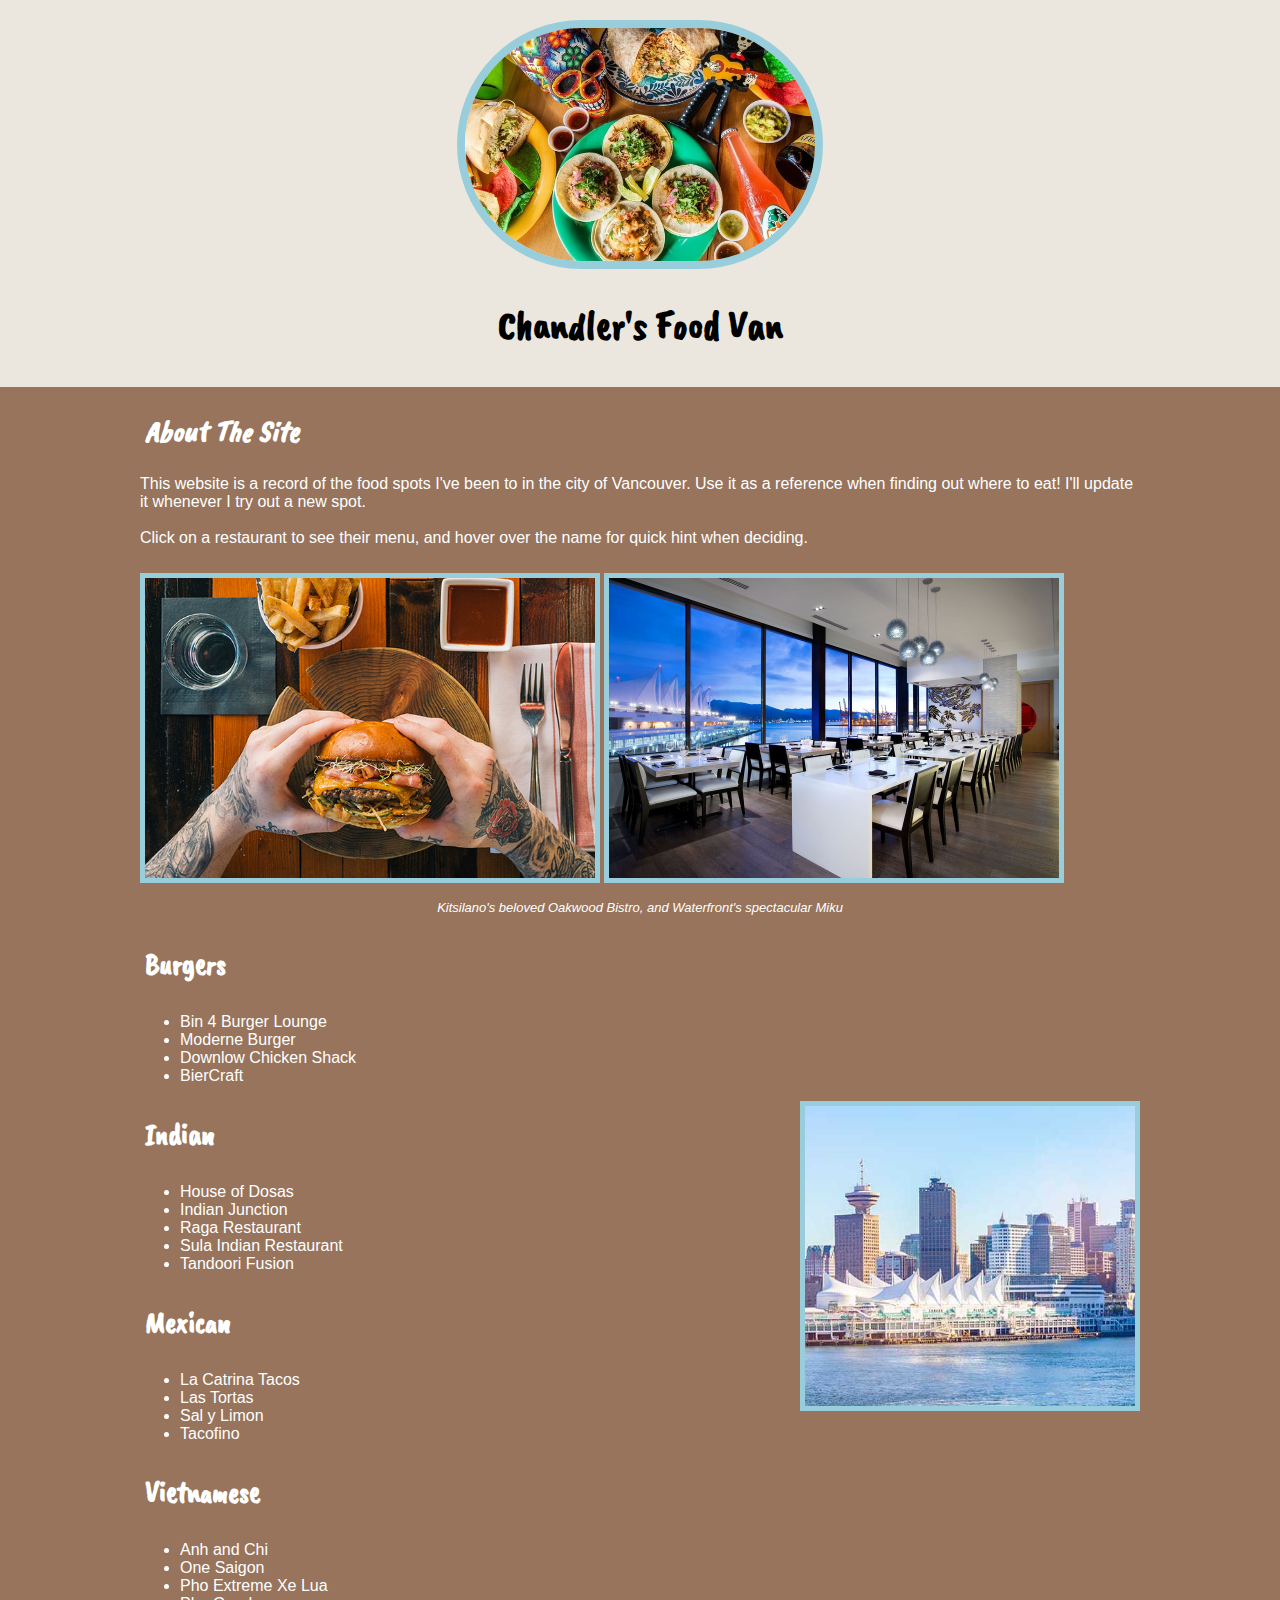
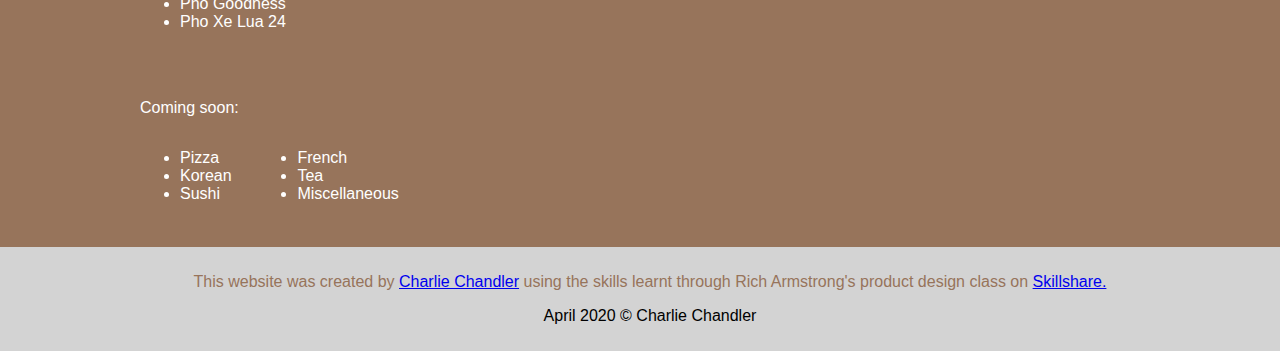
<file: index.html>
<!DOCTYPE html>
<html>
<head>
	<title>Chandler's Food Van</title>
	<link rel="icon" href="img/vanc-special.jpeg">
	<link rel="stylesheet" type="text/css" href="css/foodmap.css">
	<link href="https://fonts.googleapis.com/css2?family=Caveat+Brush&display=swap" rel="stylesheet">
</head>

<body>
	<!-- HEADER ELEMENT -->
	<header>
		<img src="img/salylimon*rs.jpeg">
		<h1>Chandler's Food Van</h1>
	</header>

	<!-- MAIN BODY ELEMENT -->
	<main>
		<h2>About The Site</h2>
		<p class="break">This website is a record of the food spots I've been to in the city of Vancouver. Use it as a reference when finding out where to eat! I'll update it whenever I try out a new spot.
			<br>
			<br>
		Click on a restaurant to see their menu, and hover over the name for quick hint when deciding.</p>
			
		<img class="aboutimage"  src="img/vanburger.jpeg"> <img class="aboutimage" src="img/miku.jpeg">
		<p class="caption">Kitsilano's beloved Oakwood Bistro, and Waterfront's spectacular Miku </p>

		<h3>Burgers</h3>
		<ul>
			<li> <a target="blank" title="See menu?" href="https://www.bin4burgerlounge.com/south-granville-menu-2/#burgers" class="pointer"> Bin 4 Burger Lounge</a></li>
			<li> <a target="blank" class="pointer" title="Classic Americana" href="https://www.moderneburger.com/menu/">Moderne Burger</a></li>
			<li> <a target="blank" class="pointer" title="Spicy chicken. Spicier wing deal." href="https://www.dlchickenshack.ca/">Downlow Chicken Shack</a></li>
			<li><a target="blank" class="pointer" title="It's a burger" href="http://biercraft.com/">BierCraft</a></li>
		</ul>

		<img src="img/vanc.jpeg" alt="Image" height="300" width="330" style="float: right;">

		<h3>Indian</h3>
		<ul>

			<li><a target="blank" class="pointer" title="Southern Indian food" href="http://www.houseofdosas-bc.com/menu/">House of Dosas</a></li>
			<li><a target="blank" class="pointer" title="Do yourself a favour and order the mint lamb. Simple." href="https://www.indianjunction.ca/menu/">Indian Junction</a></li>
			<li><a target="blank" class="pointer" title="Award-winning restaurant" href="https://www.raga-restaurant.com/menu">Raga Restaurant</a></li>
			<li><a target="blank" class="pointer" title="Curry and cocktails" href="https://sulaindianrestaurant.com/indian-restaurant-menus-vancouver/">Sula Indian Restaurant</a></li>
			<li><a target="blank" class="pointer" title="Click for menu" href="https://lazymeal.com/menu/tandoorifusion">Tandoori Fusion</a></li>
		</ul>

		<h3>Mexican</h3>
		<ul>
			<li><a target="blank" class="pointer" title="Is this Mexico?" href="https://lazymeal.com/menu/lacatrinatacos">La Catrina Tacos</a></li>
			<li><a target="blank" class="pointer" title="Feels like Mexican home cooking" href="http://www.lastortas.ca/">Las Tortas</a></li>
			<li><a target="blank" class="pointer" title="Super Sal y Limon torta is the one" href="https://www.salylimon.ca/menu/">Sal y Limon</a></li>
			<li><a target="blank" class="pointer" title="Gastown location" href="https://www.tacofino.com/location/burrito-bar">Tacofino</a></li>
		</ul>

		<h3>Vietnamese</h3>
		<ul>
			<li><a target="blank" class="pointer" title="It's good shit" href="https://anhandchi.com/takeout-menu/">Anh and Chi</a></li>
			<li><a target="blank" class="pointer" title="Small venue; big flavour" href="http://www.onesaigon.com/menus/">One Saigon</a></li>
			<li><a target="blank" class="pointer" title="Open 24/7; post-bar visits are popular" href="https://www.phoextremexelua.com/">Pho Extreme Xe Lua</a></li>
			<li><a target="blank" class="pointer" title="It's good" href="http://www.phogoodness.com/menu.html">Pho Goodness</a></li>
			<li><a target="blank" class="pointer" title="Get the bahn mei" href="https://www.zomato.com/vancouver/pho-xe-lua-24-riley-park-little-mountain/menu">Pho Xe Lua 24</a></li>
		</ul>
			<br>
			<br>
	<p>Coming soon:
		<ul class="columns" data-columns="2">
			<li>Pizza</li>
			<li>Korean</li>
			<li>Sushi</li>
			<li>French</li>
			<li>Tea</li>
			<li>Miscellaneous</li>
		</ul>
		<br>
	</p>

	</main>

<!-- FOOTER ELEMENT -->
<footer>
	<p>This website was created by <a target="blank" href="https://linkedin.com/in/charlesmchandler/">Charlie Chandler</a> using the skills learnt through Rich Armstrong's product design class on <a target="blank" href="https://www.skillshare.com/classes/Hand-Code-Your-First-Website-HTML-CSS-Basics/1575146775/projects?via=browse-featured">Skillshare.</a></p> 
	<p class="signiture">April 2020 &copy; Charlie Chandler</p>
</footer>
</body>
</html>
</file>
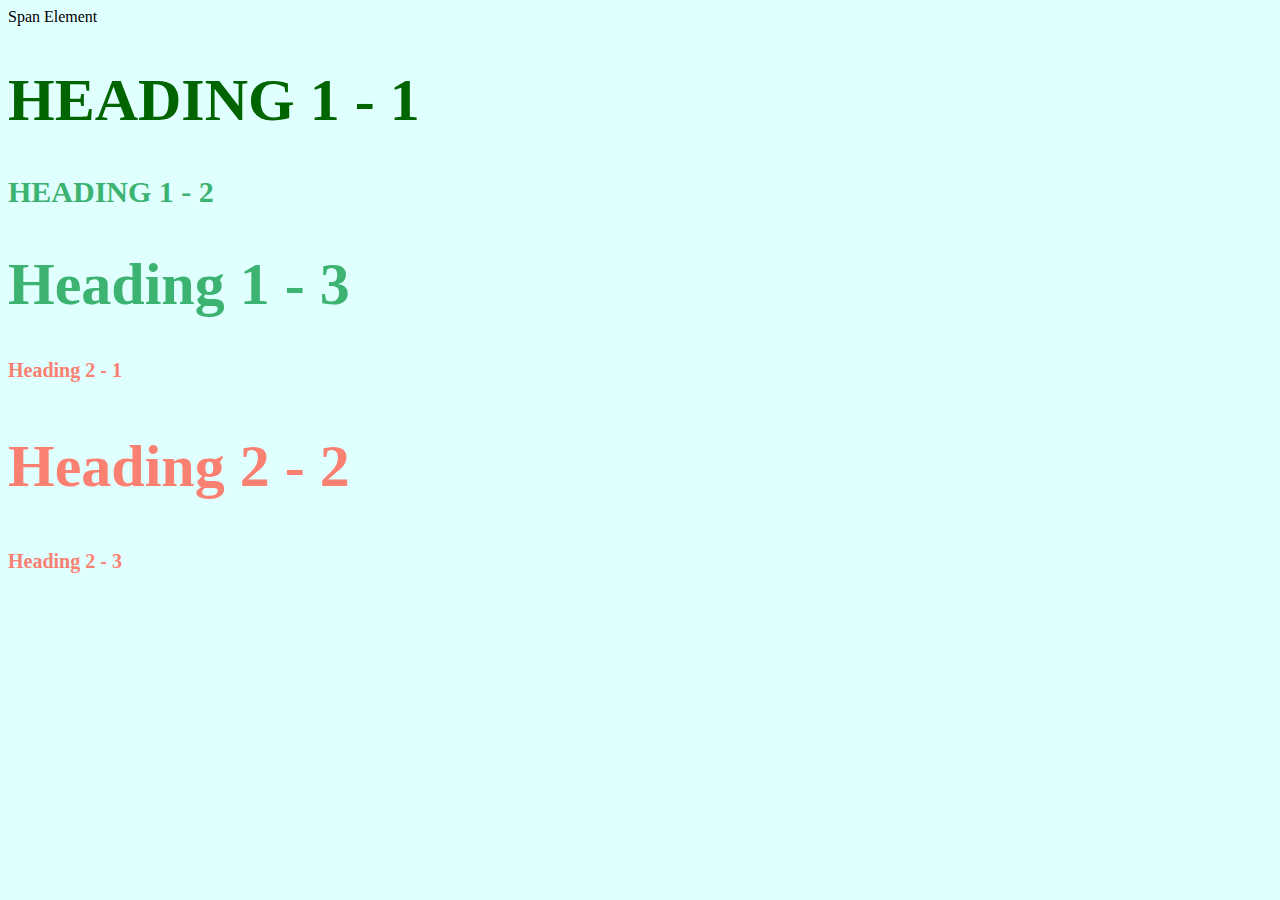
<file: style-test.html>
<!DOCTYPE html>
<html>
<head>
	<title>Style test</title>
	<link rel="stylesheet" type="text/css" href="css/csstest.css">
</head>
<body>
	<span>Span Element</span>
	<h1 class="big uppercase">Heading 1 - 1 </h1>
	<h1 class="uppercase">Heading 1 - 2</h1>
	<h1 class="big">Heading 1 - 3</h1>
	<h2>Heading 2 - 1</h2>
	<h2 class="big">Heading 2 - 2</h2>
	<h2>Heading 2 - 3</h2>

</body>
</html>
</file>
<file: css/foodmap.css>
body{
	margin: 0;
	background-color: #97745B;
	font-family: Helvetica, Arial, sans-serif;

}

header{
	background-color: #EBE7DF;
	text-align: center;
	padding-top: 20px;
	padding-bottom: 10px;
}


header h1{
	color: black;
	font-family: Caveat Brush, cursive;
	font-size: 40px;
}

header img{
	border-radius: 200px;
	width: 350px;
	border: 8px solid #98CDDB;
}

/*MAIN ELEMENTS*/

main {
	color: white;
	max-width: 1000px;
	margin: 0 auto;
	padding: 0 20px 80px 20px;
}

h2{
    font-style: italic;
}

h2, h3{
		font-family: Caveat Brush, cursive;
		font-size: 30px;
		text-indent: 5px;
}

p.break{
	padding-bottom: 10px;
}


main img{
	max-width: 100%;
    border: 5px solid #98cddb;
}

main img.aboutimage{
	max-width: 100%;
	width: 450px;
    height: 300px;
    border: 5px solid #98cddb;
}

p.caption{
	font-style: italic;
    font-size: small;
    text-align: center;
}

/*Removing hyperlink styling*/
main a{ 
	color: inherit; 
	text-decoration: none;
}

main a:hover{
	opacity: 0.5;
	background-color: lightgrey
	color: black;
}

.pointer{
	cursor: pointer;
}

/*2 COLUMN LIST*/
ul.columns {
  columns: 2;
  -webkit-columns: 2;
  -moz-columns: 2;
}

.columns{ float: left;
    position: relative;
    margin-right: 20px;
}


}
/*FOOTER ELEMENTS*/
footer a{
	color: #97745B;
}
footer a:hover{
	color: black;
}

footer{
	background-color: lightgrey;
	opacity: 100%;
	color: #97745B;
	padding: 10px 0 10px 20px;
	text-align: center;
	}

p.signiture{
	color: black;
}
</file>
<file: css/csstest.css>
body{background-color: lightcyan;}

h1{font-size: 30px; color: mediumseagreen;}
h2{font-size: 20px; color: salmon;}
.big{font-size: 60px}
.uppercase{text-transform: uppercase;}
.big.uppercase{color: darkgreen;}
h1 span{color: violet}
</file>
